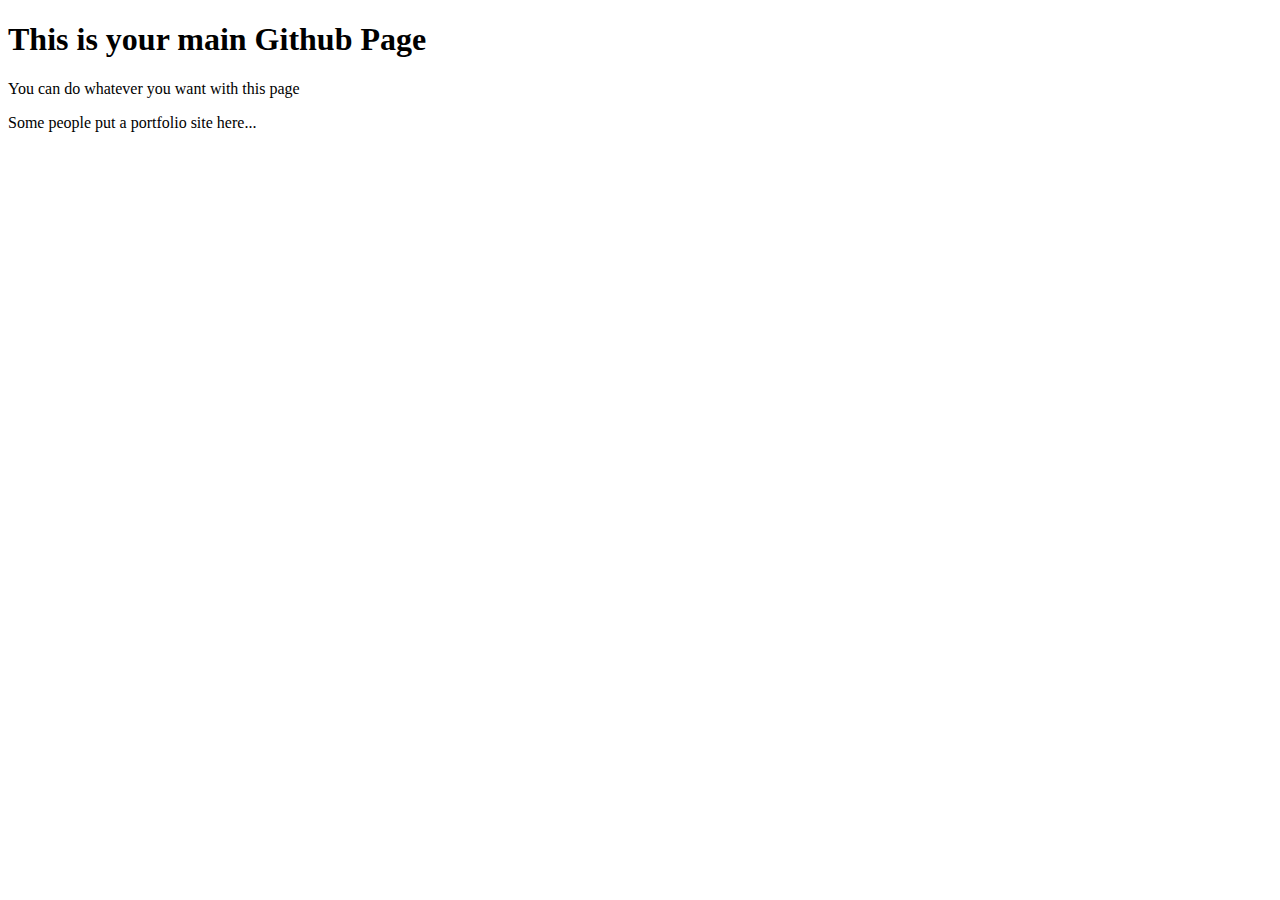
<file: index.html>
<!DOCTYPE html>
<html lang="en">
<head>
    <meta charset="UTF-8">
    <meta name="viewport" content="width=device-width, initial-scale=1.0">
    <title>Github Home</title>
</head>
<body>
    <h1>This is your main Github Page</h1>
    <p>You can do whatever you want with this page</p>
    <p>Some people put a portfolio site here...</p>
</body>
</html>
</file>
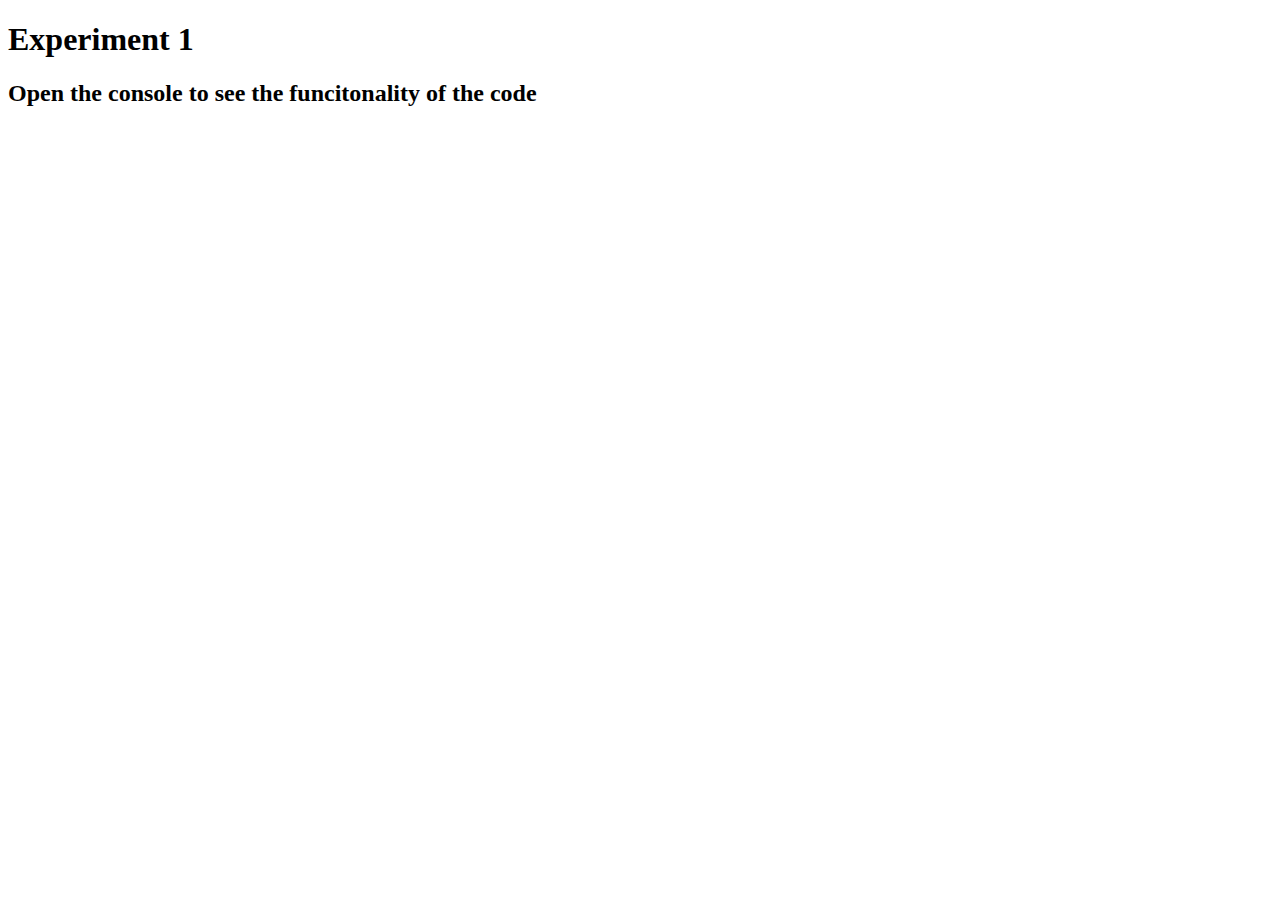
<file: des157/exp/exp1.html>
<!DOCTYPE html>
<html lang="en">

<head>
    <meta charset="UTF-8">
    <title>JS Experimentation</title>
</head>

<body>
    <h1>Experiment 1</h1>
    <h2>Open the console to see the funcitonality of the code</h2>
</body>

<script>
    // This code will print all numbers from 1 to 100, with two exceptions. For numbers divisible by 3, it will print Fizz instead of the number, and for numberes divisible by 5 (and not 3), prints Buzz.

    for (var i = 1; i <= 100; i += 1) {
        if (i % 3 == 0) {
            console.log("Fizz");
        } else if (i % 5 == 0) {
            console.log("Buzz");
        } else {
            console.log(i);
        }
    }
</script>

</html>
</file>
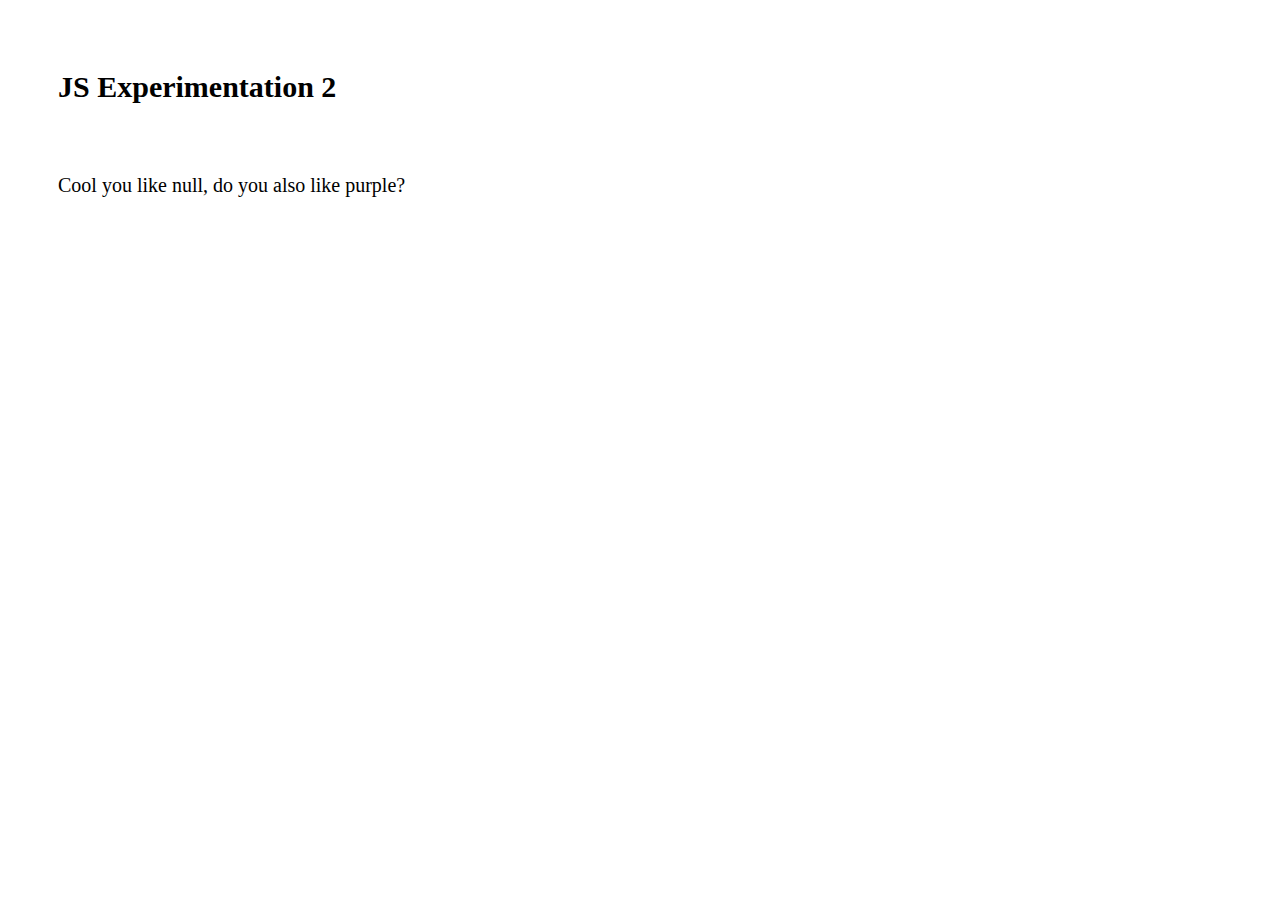
<file: des157/exp/exp2.html>
<!DOCTYPE html>
<html lang="en">
<head>
    <meta charset="UTF-8">
    <title>JS Experimentation 2</title>
    <style>
        h1{
            font-size: 30px;
            padding: 50px;
        }
        div{
            font-size: 20px;
            padding-left: 50px;
        }
    </style>
</head>
<body>
    <h1 id="headText">JS Experimentation 2</h1>
    <div id='special'></div>  

    <script>
        //Asks user to pick a color to change the color of the h1 text. Afterwards, page randomly asks if the user likes another color
        
        var yourColor = prompt("Pick a color from: blue, red, green, orange, black", "");
        var askColor = ['white', 'purple', 'brown', 'yellow'];

        function colorPick(color){
            if(color == 'blue'){
                result = document.getElementById('headText').style.color = "blue";
            }
            else if(color == 'red'){
                result = document.getElementById('headText').style.color = "red";
            }
            else if(color == 'green'){
                result = document.getElementById('headText').style.color = "green";
            }
            else if(color == 'orange'){
                result = document.getElementById('headText').style.color = "orange";
            }
            else {
                result = document.getElementById('headText').style.color = "black";
            }
        }

        function randomInt(min, max){
            return Math.floor((max - min + 1) * Math.random()) + min;
        }

        function present(color, another){
            var randomValue = another[randomInt(0, another.length-1)];
                document.getElementById('special').innerHTML = `Cool you like ${yourColor}, do you also like ${randomValue}?`;
        }
        
        colorPick(yourColor);
        present(yourColor, askColor);

     </script>
</body>
</html>
</file>
